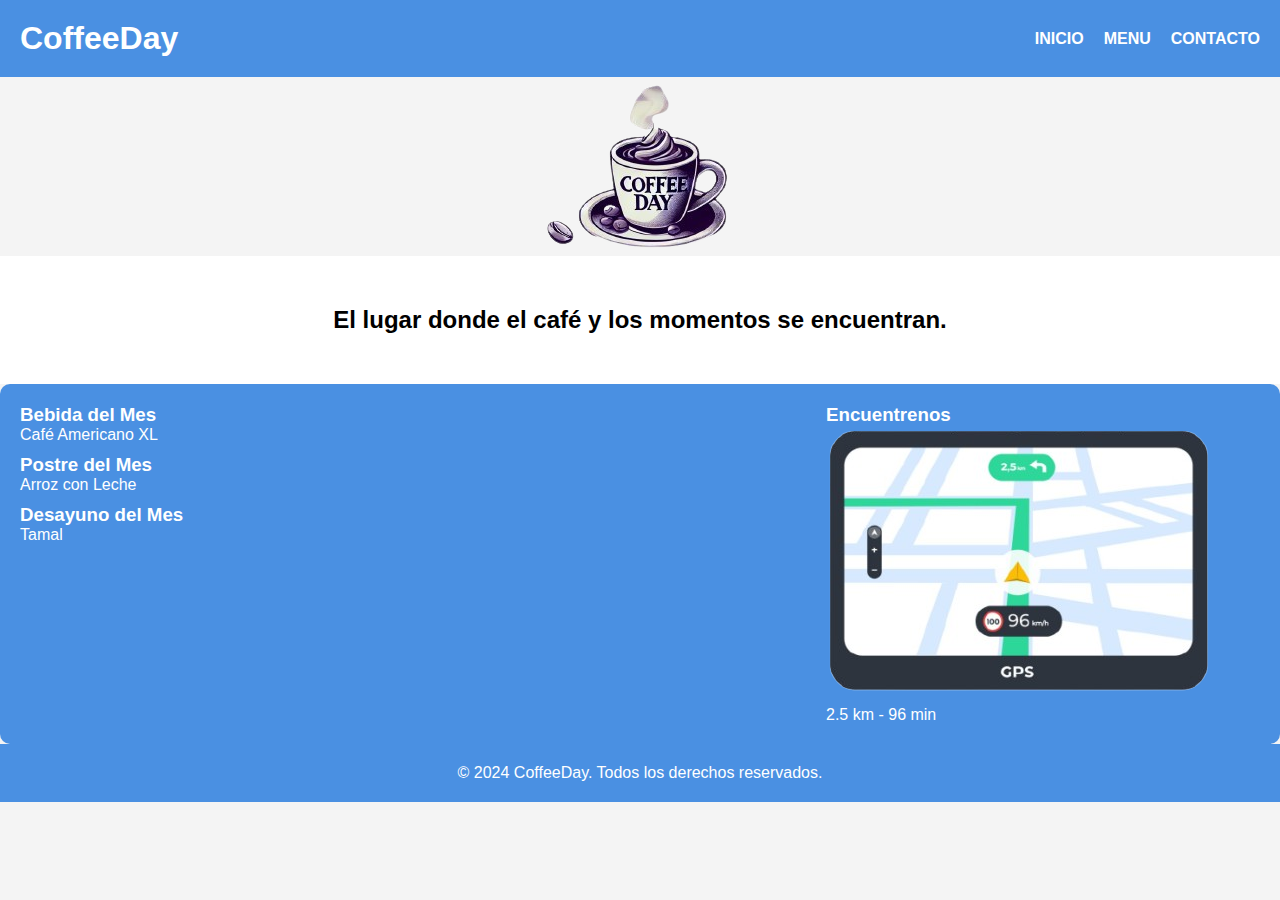
<file: index.html>
<!DOCTYPE html>
<html lang="es">
<head>
  <meta charset="UTF-8">
  <meta name="viewport" content="width=device-width, initial-scale=1.0">
  <title>CoffeeDay</title>
  <link rel="stylesheet" href="styleIndex.css">
</head>
<body>
  <header>
    <div class="logo">
      <h1>CoffeeDay</h1>
    </div>
    <nav>
      <ul>
        <li><a href="index.html">INICIO</a></li>
        <li><a href="menu.html">MENU</a></li>
        <li><a href="contacto.html">CONTACTO</a></li>
      </ul>
    </nav>
  </header>

  <div class="logo">
    <img src="logo.png" alt="Logo CoffeeDay">
  </div>
  <section id="intro">
    <h2>El lugar donde el café y los momentos se encuentran.</h2>
  </section>

  <section id="menu-container">
    <!-- Menú con los elementos del mes -->
    <section id="menu">
      <div class="menu-item">
        <h3>Bebida del Mes</h3>
        <p>Café Americano XL</p>
      </div>
      <div class="menu-item">
        <h3>Postre del Mes</h3>
        <p>Arroz con Leche</p>
      </div>
      <div class="menu-item">
        <h3>Desayuno del Mes</h3>
        <p>Tamal</p>
      </div>
    </section>
  
    <!-- Contenedor para el GPS -->
    <section id="encuentro">
      <h3>Encuentrenos</h3>
      <div class="gps">
           <a href="gps.html" >
          <img src="mapa.png" alt="GPS" />
        </a>
        <p>2.5 km - 96 min</p>
      </div>
    </section>
  </section>
  
  
  <footer>
    <p>&copy; 2024 CoffeeDay. Todos los derechos reservados.</p>
  </footer>
</body>
</html>
</file>
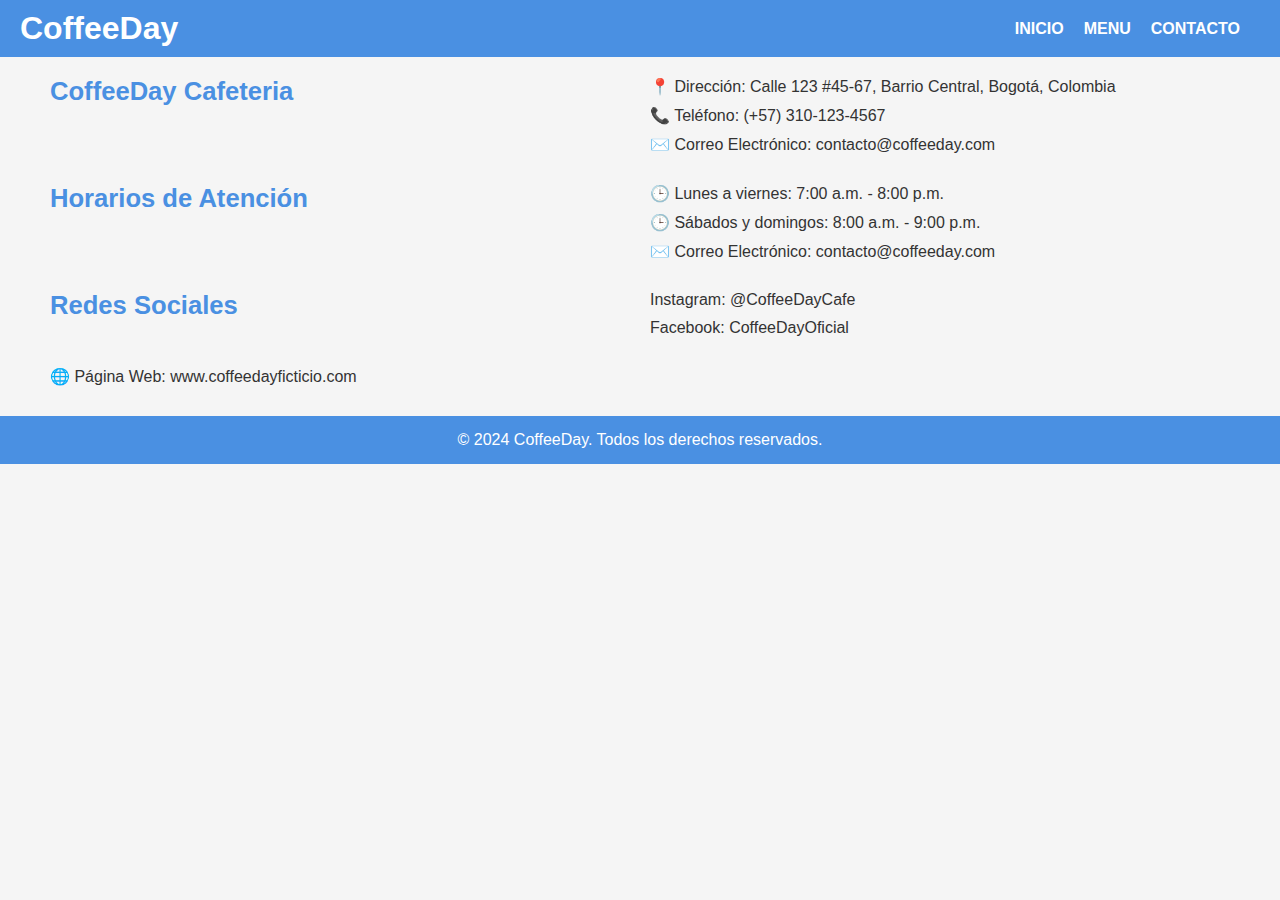
<file: contacto.html>
<!DOCTYPE html>
<html lang="es">
<head>
  <meta charset="UTF-8">
  <meta name="viewport" content="width=device-width, initial-scale=1.0">
  <title>CoffeeDay</title>
  <link rel="stylesheet" href="styles.css">
</head>
<body>
  <header>
    <div class="logo">
      <h1>CoffeeDay</h1>
    </div>
    <nav>
      <ul>
        <li><a href="index.html">INICIO</a></li>
        <li><a href="menu.html">MENU</a></li>
        <li><a href="contacto.html">CONTACTO</a></li>
      </ul>
    </nav>
  </header>

  <section id="menu">
    <h2>CoffeeDay Cafeteria</h2>
    <ul>
      <li>📍 Dirección: Calle 123 #45-67, Barrio Central, Bogotá, Colombia</li>
      <li>📞 Teléfono: (+57) 310-123-4567</li>
      <li>✉️ Correo Electrónico: contacto@coffeeday.com</li>
    </ul>

    <h2>Horarios de Atención</h2>
    <ul>
      <li>🕒 Lunes a viernes: 7:00 a.m. - 8:00 p.m.</li>
      <li>🕒 Sábados y domingos: 8:00 a.m. - 9:00 p.m.</li>
      <li>✉️ Correo Electrónico: contacto@coffeeday.com</li>
    </ul>

    <h2> Redes Sociales</h2>
    <ul>
      <li>Instagram: @CoffeeDayCafe</li>
      <li>Facebook: CoffeeDayOficial</li>
    </ul>

    <ul>
      <li>🌐 Página Web: www.coffeedayficticio.com</li>
    </ul>

   
  </section>
  <footer>
    <p>&copy; 2024 CoffeeDay. Todos los derechos reservados.</p>
  </footer>
</body>
</html>
</file>
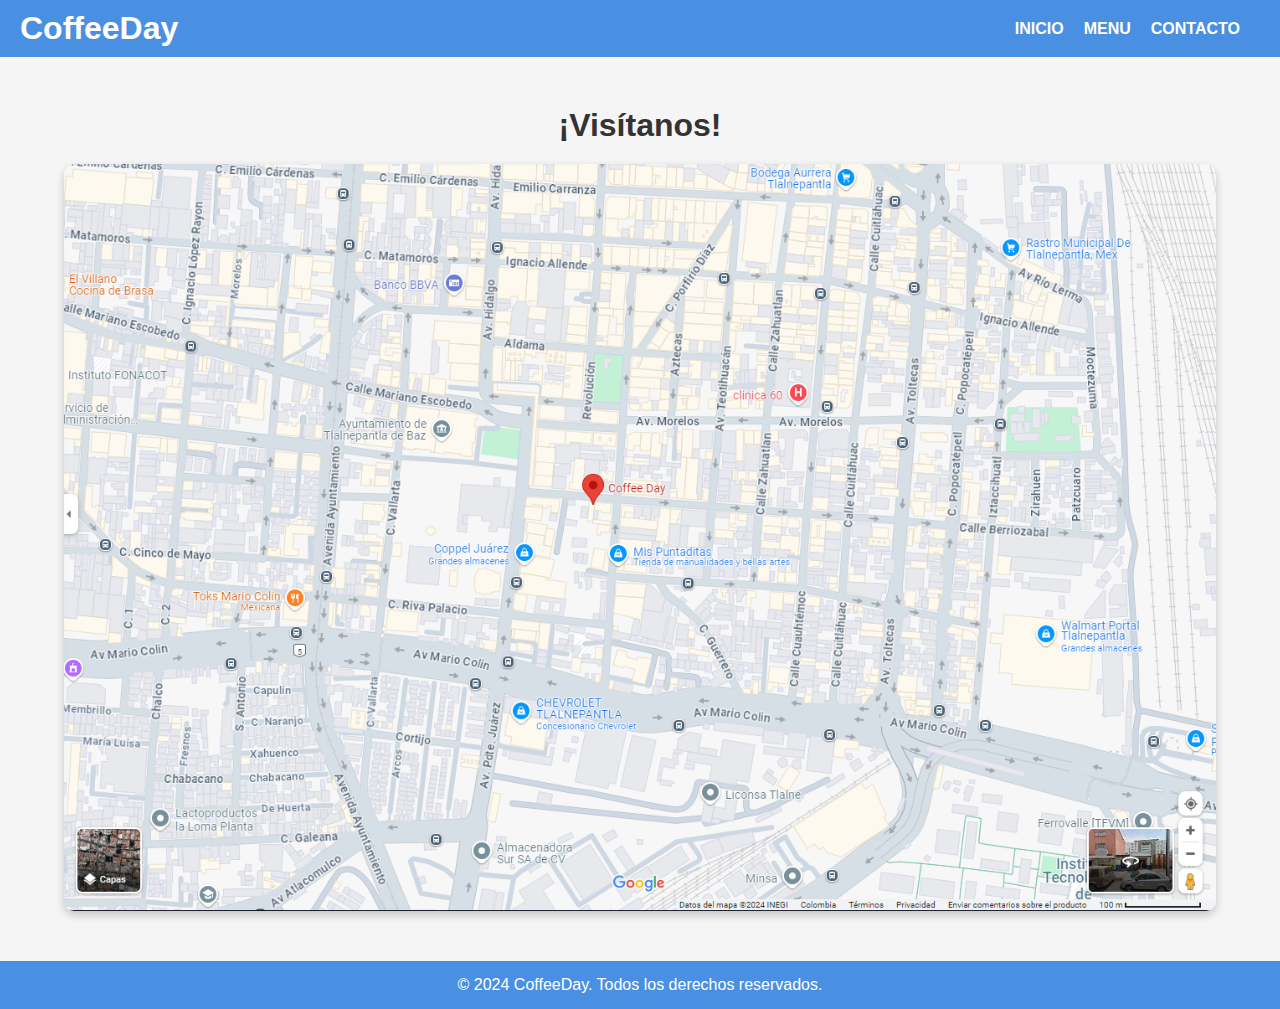
<file: gps.html>
<!DOCTYPE html>
<html lang="es">
<head>
  <meta charset="UTF-8">
  <meta name="viewport" content="width=device-width, initial-scale=1.0">
  <title>CoffeeDay</title>
  <link rel="stylesheet" href="styles.css">
</head>
<body>
  <header>
    <div class="logo">
      <h1>CoffeeDay</h1>
    </div>
    <nav>
      <ul>
        <li><a href="index.html">INICIO</a></li>
        <li><a href="menu.html">MENU</a></li>
        <li><a href="contacto.html">CONTACTO</a></li>
      </ul>
    </nav>
  </header>

  <!-- Nueva sección con una imagen grande en el centro -->
  <section id="imagen-central">
    <h2>¡Visítanos!</h2>
    <div class="imagen-container">
      <img src="gps.png" alt="Imagen Central" />
    </div>
  </section>

  <footer>
    <p>&copy; 2024 CoffeeDay. Todos los derechos reservados.</p>
  </footer>
</body>
</html>
</file>
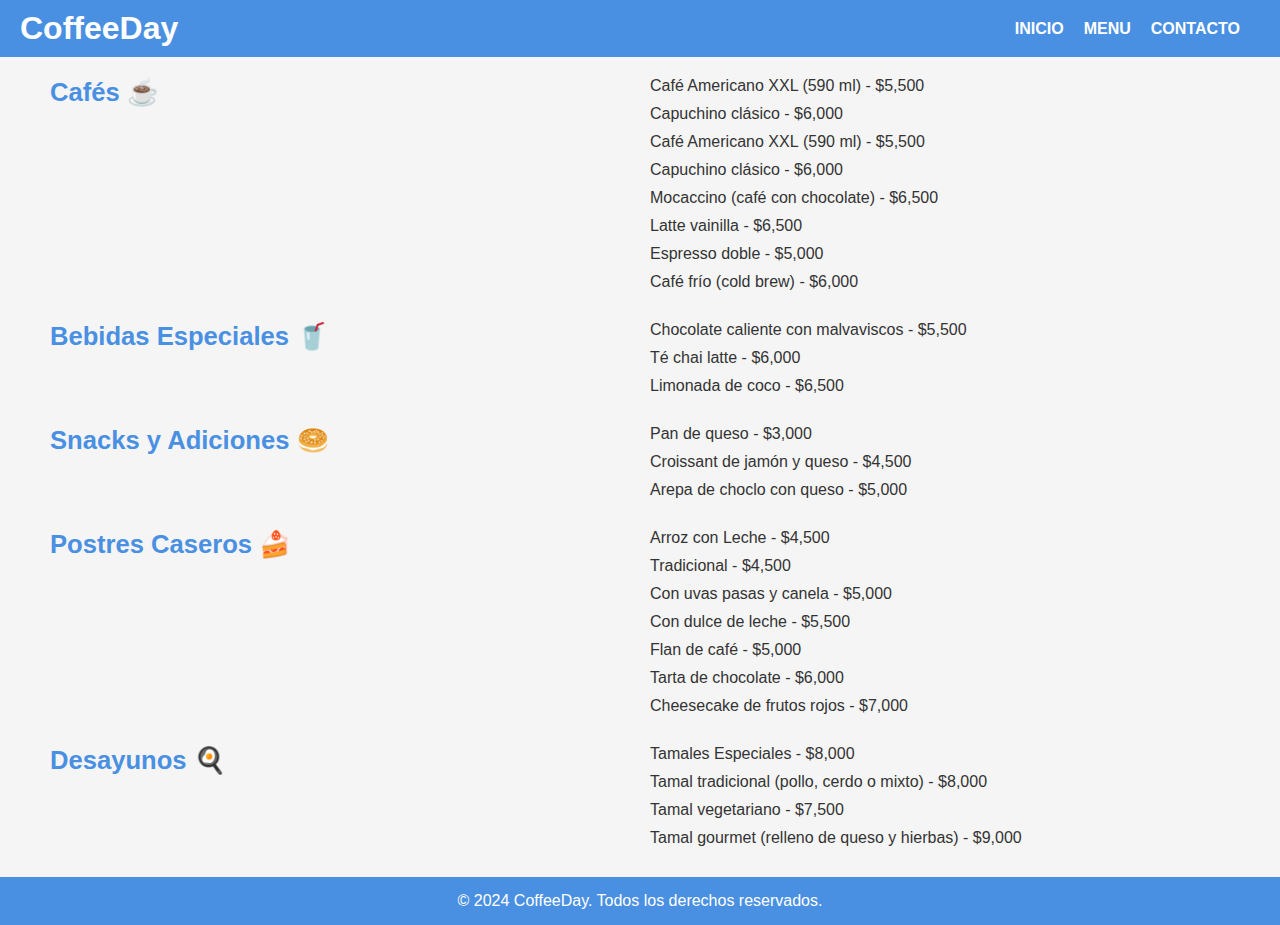
<file: menu.html>
<!DOCTYPE html>
<html lang="es">
<head>
  <meta charset="UTF-8">
  <meta name="viewport" content="width=device-width, initial-scale=1.0">
  <title>CoffeeDay</title>
  <link rel="stylesheet" href="styles.css">
</head>
<body>
  <header>
    <div class="logo">
      <h1>CoffeeDay</h1>
    </div>
    <nav>
      <ul>
        <li><a href="index.html">INICIO</a></li>
        <li><a href="menu.html">MENU</a></li>
        <li><a href="contacto.html">CONTACTO</a></li>
      </ul>
    </nav>
  </header>

  <section id="menu">
    <h2>Cafés ☕</h2>
    <ul>
      <li>Café Americano XXL (590 ml) - $5,500</li>
      <li>Capuchino clásico - $6,000</li>
      <li>Café Americano XXL (590 ml) - $5,500</li>
        <li>Capuchino clásico - $6,000</li>
        <li>Mocaccino (café con chocolate) - $6,500</li>
        <li>Latte vainilla - $6,500</li>
        <li>Espresso doble - $5,000</li>
        <li>Café frío (cold brew) - $6,000</li>
    </ul>

    <h2>Bebidas Especiales 🥤</h2>
    <ul>
      <li>Chocolate caliente con malvaviscos - $5,500</li>
      <li>Té chai latte - $6,000</li>
      <li>Limonada de coco - $6,500</li>
    </ul>

    <h2>Snacks y Adiciones 🥯</h2>
    <ul>
      <li>Pan de queso - $3,000</li>
      <li>Croissant de jamón y queso - $4,500</li>
      <li>Arepa de choclo con queso - $5,000</li>
    </ul>

    <h2>Postres Caseros 🍰</h2>
    <ul>
      <li>Arroz con Leche - $4,500</li>
      <li>Tradicional - $4,500</li>
      <li>Con uvas pasas y canela - $5,000</li>
      <li>Con dulce de leche - $5,500</li>
      <li>Flan de café - $5,000</li>
      <li>Tarta de chocolate - $6,000</li>
      <li>Cheesecake de frutos rojos - $7,000</li>
    </ul>

    <h2>Desayunos 🍳</h2>
    <ul>
      <li>Tamales Especiales - $8,000</li>
      <li>Tamal tradicional (pollo, cerdo o mixto) - $8,000</li>
      <li>Tamal vegetariano - $7,500</li>
      <li>Tamal gourmet (relleno de queso y hierbas) - $9,000</li>
    </ul>
  </section>

  <footer>
    <p>&copy; 2024 CoffeeDay. Todos los derechos reservados.</p>
  </footer>
</body>
</html>
</file>
<file: styleIndex.css>
* {
  margin: 0;
  padding: 0;
  box-sizing: border-box;
}

body {
  font-family: Arial, sans-serif;
  background-color: #f4f4f4;
}

header {
  background-color: #4A90E2;
  color: white;
  padding: 20px;
  display: flex;
  justify-content: space-between;
  align-items: center;
}

header .logo img {
  width: 50px;
  margin-right: 10px;
}

header nav ul {
  list-style: none;
  display: flex;
}

header nav ul li {
  margin-left: 20px;
}

header nav ul li a {
  text-decoration: none;
  color: white;
  font-weight: bold;
}

#intro {
  background-color: #ffffff;
  text-align: center;
  padding: 50px;
}


#menu-container {
  display: flex;
  justify-content: space-between;
  background-color: #4A90E2;
  padding: 20px;
  border-radius: 10px;
  margin: 0 auto;
}


#menu {
  display: flex;
  flex-direction: column;
  width: 60%;
}


#menu .menu-item {
  margin-bottom: 10px;
  color: white;
}


#encuentro {
  display: flex;
  flex-direction: column;
  justify-content: center;
  align-items: flex-start;
  width: 35%;
  color: white;
}

.gps img {
  max-width: 100%;
  height: auto;
  margin-bottom: 10px;
}


.gps p {
  margin: 0;
  color: white;
}

footer {
  background-color: #4A90E2;
  color: white;
  text-align: center;
  padding: 20px;
}

.logo {
  display: flex;
  justify-content: center;
  align-items: center;
  height: 100%;
}

.logo img {
  max-width: 100%;

  height: auto;

}
</file>
<file: styles.css>
/* Estilos generales */
* {
  margin: 0;
  padding: 0;
  box-sizing: border-box;
}

body {
  font-family: Arial, sans-serif;
  margin: 0;
  padding: 0;
  background-color: #f5f5f5;
}

header {
  background-color: #4A90E2;
  color: white;
  display: flex;
  justify-content: space-between;
  align-items: center;
  padding: 10px 20px;
}

header .logo h1 {
  margin: 0;
}

header nav ul {
  list-style: none;
  display: flex;
  margin: 0;
  padding: 0;
}

header nav ul li {
  margin-right: 20px;
}

header nav ul li a {
  color: white;
  text-decoration: none;
  font-weight: bold;
}

/* Estilo para el menú */
#menu {
  padding: 20px 50px;
  display: grid;
  grid-template-columns: repeat(2, 1fr);
  gap: 20px; /* Espaciado entre columnas */
}

#menu h2 {
  font-size: 1.6em;
  color: #4A90E2;
  margin-bottom: 10px;
}

#menu ul {
  list-style: none;
  padding: 0;
  margin: 0;
}

#menu ul li {
  font-size: 1.0em;
  color: #333;
  margin-bottom: 10px;
}

/* Estilos para la sección de imagen central */
#imagen-central {
  text-align: center;
  margin: 50px 0;
}

#imagen-central h2 {
  font-size: 2rem;
  color: #333;
  margin-bottom: 20px;
}

.imagen-container {
  display: flex;
  justify-content: center;
  align-items: center;
}

.imagen-container img {
  max-width: 90%; /* Se ajusta al tamaño de la pantalla */
  height: auto; /* Mantiene proporciones */
  border-radius: 10px; /* Bordes redondeados */
  box-shadow: 0 4px 8px rgba(0, 0, 0, 0.2); /* Sombra alrededor de la imagen */
}

/* Pie de página */
footer {
  background-color: #4A90E2;
  color: white;
  text-align: center;
  padding: 15px 0;
}
</file>
